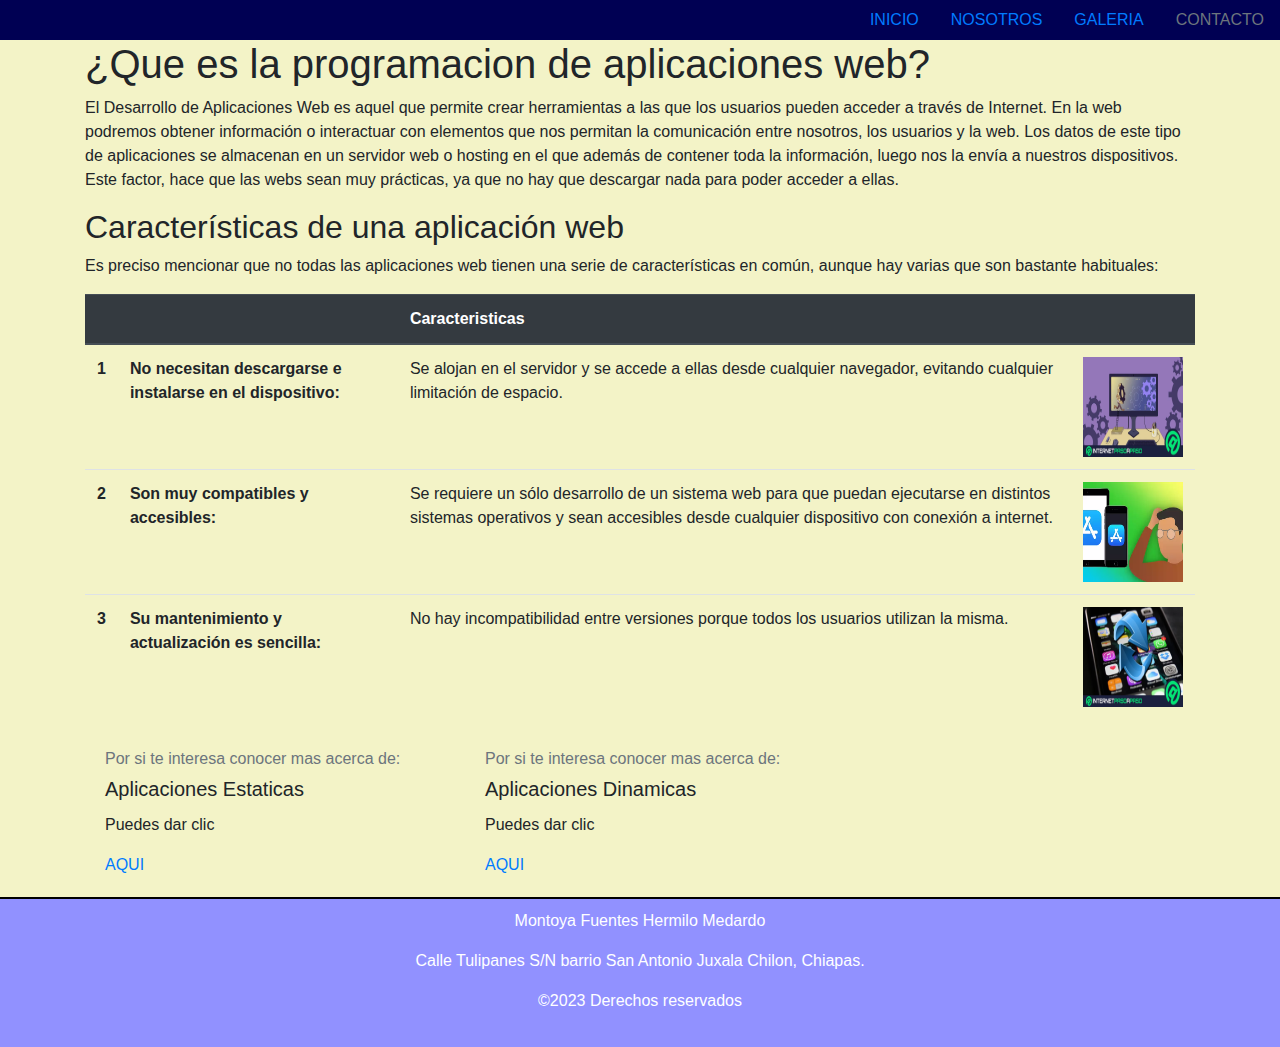
<file: PRACTICA9-A211248/index.html>
<!DOCTYPE html>
<html lang="en">
<head>
    <meta charset="UTF-8">
    <meta http-equiv="X-UA-Compatible" content="IE=edge">
    <meta name="viewport" content="width=device-width, initial-scale=1.0">
    <link rel="stylesheet" href="css/style.css">
    <link rel="stylesheet" type="text/css" href="bootstrap/bootstrap.min.css">
    <title>Practica 9</title>
</head>
<body>
    <header>
        <nav>
            <ul class="nav justify-content-end">
                <li class="nav-item">
                  <a class="nav-link active" href="index.html">INICIO</a>
                </li>
                <li class="nav-item">
                  <a class="nav-link" href="nosotros.html">NOSOTROS</a>
                </li>
                <li class="nav-item">
                  <a class="nav-link" href="galeria.html">GALERIA</a>
                </li>
                <li class="nav-item">
                  <a class="nav-link disabled" href="contacto.html" tabindex="-1" aria-disabled="true">CONTACTO</a>
                </li>
              </ul>
        </nav>
    </header>
    <article>
        <div class="container">
            <h1>¿Que es la programacion de aplicaciones web?</h1>
            <p>El Desarrollo de Aplicaciones Web es aquel que permite crear herramientas a las que los usuarios pueden acceder a través de Internet. En la web podremos obtener información o interactuar con elementos que nos permitan la comunicación entre nosotros, los usuarios y la web.

                Los datos de este tipo de aplicaciones se almacenan en un servidor web o hosting en el que además de contener toda la información, luego nos la envía a nuestros dispositivos. Este factor, hace que las webs sean muy prácticas, ya que no hay que descargar nada para poder acceder a ellas.</p>
            <h2>Características de una aplicación web</h2>
            <p>Es preciso mencionar que no todas las aplicaciones web tienen una serie de características en común, aunque hay varias que son bastante habituales:</p>
            <table class="table">
                <thead class="thead-dark">
                <tr>
                    <th scope="col"></th>
                    <th scope="col"></th>
                    <th scope="col">Caracteristicas</th>
                    <th scope="col"></th>
                </tr>
                </thead>
                <tbody>
                    <tr>
                    <th scope="row">1</th>
                    <td><b>No necesitan descargarse e instalarse en el dispositivo:</b></td>
                    <td>Se alojan en el servidor y se accede a ellas desde cualquier navegador, evitando cualquier limitación de espacio.</td>
                    <td><img src="img/n1.webp" alt="" width="100px" height="100px"></td>
                    </tr>
                    <tr>
                    <th scope="row">2</th>
                    <td><b>Son muy compatibles y accesibles:</b></td>
                    <td>Se requiere un sólo desarrollo de un sistema web para que puedan ejecutarse en distintos sistemas operativos y sean accesibles desde cualquier dispositivo con conexión a internet.</td>
                    <td><img src="img/n2.webp" alt="" width="100px" height="100px"></td>
                    </tr>
                    <tr>
                    <th scope="row">3</th>
                    <td><b>Su mantenimiento y actualización es sencilla:</b></td>
                    <td>No hay incompatibilidad entre versiones porque todos los usuarios utilizan la misma.</td>
                    <td><img src="img/n3.webp" alt="" width="100px" height="100px"></td>
                    </tr>
                    </tbody>

            </table>
            <div class="row">
                <div class="col-4">
                    <div class="card-body">
                        <h6 class="card-subtitle mb-2 text-muted">Por si te interesa conocer mas acerca de:
                        <h5 class="card-title">Aplicaciones Estaticas</h5>
                        </h6>
                        <p class="card-text">Puedes dar clic</p>
                        <a href="https://www.tokioschool.com/noticias/tipos-desarrollo-web-pagina-web-estatica/" class="card-link">AQUI</a>

                    </div>
                </div>
                    <div class="col-4">
                        <div class="card-body">
                            <h6 class="card-subtitle mb-2 text-muted">Por si te interesa conocer mas acerca de:
                            <h5 class="card-title">Aplicaciones Dinamicas</h5>
                            </h6>
                            <p class="card-text">Puedes dar clic</p>
                            <a href="https://www.tokioschool.com/noticias/tipos-de-desarrollos-web-pagina-web-dinamica/#:~:text=Una%20p%C3%A1gina%20web%20din%C3%A1mica%20es,la%20puede%20gestionar%20cualquier%20persona." class="card-link">AQUI</a>
    
                        </div>
                    </div>
                </div>
            </div>
          
        </div>
    </article>
    <footer><!--pie de pagina-->
        <p>Montoya Fuentes Hermilo Medardo</p>
        <p>Calle Tulipanes S/N barrio San Antonio Juxala Chilon, Chiapas. </p>
        <p>&copy;2023 Derechos reservados</p>
    </footer>
</body>
</html>
</file>
<file: PRACTICA9-A211248/css/style.css>
*{
    padding: 0;
    margin: 0;
}
article{
    background-color: rgb(243, 243, 199);
}
nav{
    background-color: rgb(0, 0, 83);
}
footer{
    float: left;
    position: relative;
    bottom: 0;
    width: 100%;
    height: 150px;
    box-sizing: border-box;
    border-top: 2px solid black;
    background-color: rgb(145, 145, 255);
    color: white;
    text-align: center;
    padding-top: 10px;
}
</file>
